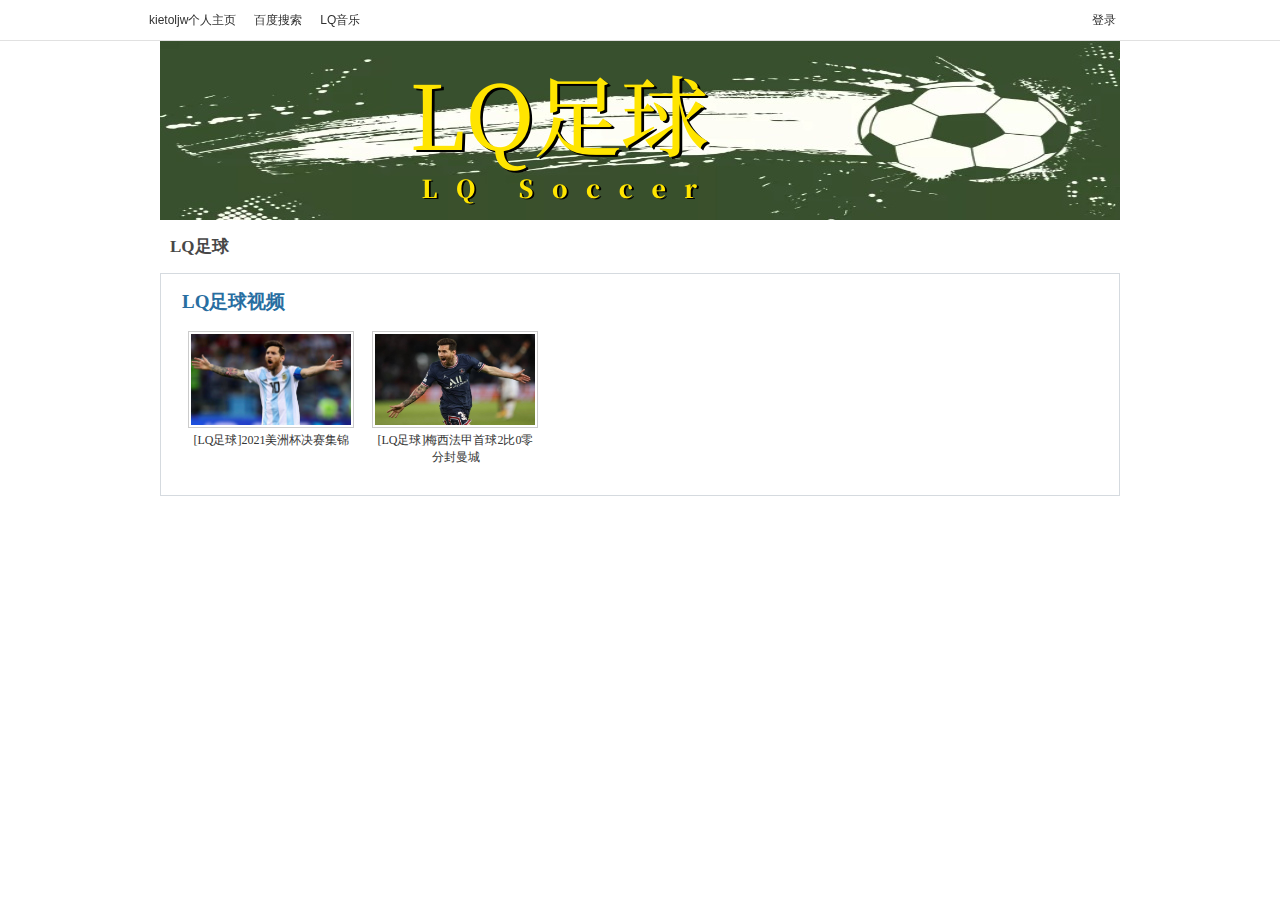
<file: index.html>
<!DOCTYPE html PUBLIC "-//W3C//DTD XHTML 1.0 Transitional//EN" "http://www.w3.org/TR/xhtml1/DTD/xhtml1-transitional.dtd">
<!-- saved from url=(0036)http://tv.cctv.com/lm/txzq/videoset/ -->
<html xmlns="http://www.w3.org/1999/xhtml"><head><meta http-equiv="Content-Type" content="text/html; charset=UTF-8">

<title>LQ足球</title>
<meta name="keywords" content="LQ足球">
<meta name="description" content="《LQ足球
<meta property="og:title" content="LQ足球视频">
<meta property="og:image" content="./天下足球视频_央视网(cctv.com)_files/dinton_20200305.jpg">
<meta property="og:description" content="《天下足球》是CCTV-5体育频道一个以报道国际足坛最新赛事和新闻为主的栏目。"> 
<link type="text/css" rel="stylesheet" href="./天下足球视频_央视网(cctv.com)_files/style.css"><iframe src="javascript:void(0)" title="" style="width: 0px; height: 0px; border: 0px; display: none;" src="./天下足球视频_央视网(cctv.com)_files/saved_resource.html"></iframe><script type="text/javascript" src="./天下足球视频_央视网(cctv.com)_files/jquery-1.7.2.min.js"></script><script language="javascript" src="./天下足球视频_央视网(cctv.com)_files/main.js"></script>
<script type="text/javascript">
				 
	var   publishDate ="20210906210828 ";
//-->
</script>

                              <script>!function(a){var e="https://s.go-mpulse.net/boomerang/",t="addEventListener";if("False"=="True")a.BOOMR_config=a.BOOMR_config||{},a.BOOMR_config.PageParams=a.BOOMR_config.PageParams||{},a.BOOMR_config.PageParams.pci=!0,e="https://s2.go-mpulse.net/boomerang/";if(window.BOOMR_API_key="7XL4G-6N3JX-QZ6JL-GESDR-2KLZL",function(){function n(e){a.BOOMR_onload=e&&e.timeStamp||(new Date).getTime()}if(!a.BOOMR||!a.BOOMR.version&&!a.BOOMR.snippetExecuted){a.BOOMR=a.BOOMR||{},a.BOOMR.snippetExecuted=!0;var i,_,o,r=document.createElement("iframe");if(a[t])a[t]("load",n,!1);else if(a.attachEvent)a.attachEvent("onload",n);r.src="javascript:void(0)",r.title="",r.role="presentation",(r.frameElement||r).style.cssText="width:0;height:0;border:0;display:none;",o=document.getElementsByTagName("script")[0],o.parentNode.insertBefore(r,o);try{_=r.contentWindow.document}catch(O){i=document.domain,r.src="javascript:var d=document.open();d.domain='"+i+"';void(0);",_=r.contentWindow.document}_.open()._l=function(){var a=this.createElement("script");if(i)this.domain=i;a.id="boomr-if-as",a.src=e+"7XL4G-6N3JX-QZ6JL-GESDR-2KLZL",BOOMR_lstart=(new Date).getTime(),this.body.appendChild(a)},_.write("<bo"+'dy onload="document._l();">'),_.close()}}(),"".length>0)if(a&&"performance"in a&&a.performance&&"function"==typeof a.performance.setResourceTimingBufferSize)a.performance.setResourceTimingBufferSize();!function(){if(BOOMR=a.BOOMR||{},BOOMR.plugins=BOOMR.plugins||{},!BOOMR.plugins.AK){var e=""=="true"?1:0,t="",n="u6wfqbliks56gykuf6yq-f-15a572185-clientnsv4-s.akamaihd.net",i="false"=="true"?2:1,_={"ak.v":"32","ak.cp":"78067","ak.ai":parseInt("531170",10),"ak.ol":"0","ak.cr":99,"ak.ipv":4,"ak.proto":"http/1.1","ak.rid":"73ac6180","ak.r":31213,"ak.a2":e,"ak.m":"dsca","ak.n":"essl","ak.bpcip":"167.172.88.0","ak.cport":51658,"ak.gh":"23.43.48.220","ak.quicv":"","ak.tlsv":"UNKNOWN","ak.0rtt":"","ak.csrc":"-","ak.acc":"reno","ak.t":"1632907185","ak.ak":"hOBiQwZUYzCg5VSAfCLimQ==DR05haQNNLFUe32aDs+iCdd3N/fC/xHdmpue9ZkCNrHRtlPBvyyQ+Ohgc7OxO8aaWbgBNR7KaZyGGa5k8nLdYG8H5XTm6Pvb1aoce562cGAPD/[base64]/uzOa/n3vt3usEhlbZqAMbwnltqtxrcuImQA9Vdq2vCA3d4As=","ak.pv":"100","ak.dpoabenc":"","ak.tf":i};if(""!==t)_["ak.ruds"]=t;var o={i:!1,av:function(e){var t="http.initiator";if(e&&(!e[t]||"spa_hard"===e[t]))_["ak.feo"]=void 0!==a.aFeoApplied?1:0,BOOMR.addVar(_)},rv:function(){var a=["ak.bpcip","ak.cport","ak.cr","ak.csrc","ak.gh","ak.ipv","ak.m","ak.n","ak.ol","ak.proto","ak.quicv","ak.tlsv","ak.0rtt","ak.r","ak.acc","ak.t","ak.tf"];BOOMR.removeVar(a)}};BOOMR.plugins.AK={akVars:_,akDNSPreFetchDomain:n,init:function(){if(!o.i){var a=BOOMR.subscribe;a("before_beacon",o.av,null,null),a("onbeacon",o.rv,null,null),o.i=!0}return this},is_complete:function(){return!0}}}}()}(window);</script></head>

<body id="bid" data-spm="PGwwQ0ex8vUS"><script id="tb-beacon-aplus" src="./天下足球视频_央视网(cctv.com)_files/__aplus_plugin_cctv.js,aplus_plugin_aplus_u.js" exparams="v_id=&amp;aplus&amp;"></script><script id="tb-beacon-aplus" src="./天下足球视频_央视网(cctv.com)_files/__aplus_plugin_cctv.js,aplus_plugin_aplus_u.js" exparams="v_id=&amp;aplus&amp;"></script>
<script>
with(document)with(body)with(insertBefore(createElement("script"),firstChild))setAttribute("exparams","v_id=&aplus&",id="tb-beacon-aplus",src=(location>"https"?"//js":"//js")+".data.cctv.com/__aplus_plugin_cctv.js,aplus_plugin_aplus_u.js")
</script>

<div class="cntv_topbar_bg">
<!-- 全网统一通用通栏导航 --> 


	
				
					<script>
with(document)with(body)with(insertBefore(createElement("script"),firstChild))setAttribute("exparams","v_id=&aplus&",id="tb-beacon-aplus",src=(location>"https"?"//js":"//js")+".data.cctv.com/__aplus_plugin_cctv.js,aplus_plugin_aplus_u.js")
</script>
<style type="text/css">
b, i{font-style:normal;font-weight:inherit;_font-weight:normal;}
/*顶部通栏*/
.nav_box_1000{height:40px;}
.up{ height:40px; width:100%; background:url(//p5.img.cctvpic.com/photoAlbum/templet/common/DEPA1381197220279381/jdi2_20131008_9313.jpg) 0 bottom repeat-x; border-bottom:#e1e1e1 1px solid; position:fixed; z-index:99999; _position:absolute; _top:expression(eval(document.documentElement.scrollTop));}
.up .colnav{ background:url(//p5.img.cctvpic.com/photoAlbum/templet/common/DEPA1381197220279381/jdi2_20131008_9313.jpg) 0 bottom repeat-x; width:1000px;margin:auto; height:40px;}
.up .xl{ background:url(//p5.img.cctvpic.com/photoAlbum/templet/common/DEPA1381197220279381/jdi2_20131008_9313.gif) no-repeat 100% 8px;}
.up .left{ float:left; _width:625px; *width:625px; height:40px;}
.up .left a{color:#303030; padding-right:0px;}
.up .left a:hover{color:#1E63B0;}
.up .right{float:right; text-align:right;height:40px; position:relative;width:345px; *width:345px; _width:345px;}
.up .right a{ color:#303030; padding-right:0px;padding-left:0px;}
.up .right a:hover{color:#1E63B0;}
.up .right a.last{ padding-right:0; }
.up .right .xian{  display:inline-block; margin-left:14px;}
.up .right ul{ height:40px; position:relative;float:right; }
.up ul li{ float:left; font:12px/40px  Arial, Helvetica, sans-serif,"宋体";color:#333; padding:0 9px;position:static;}
.up ul li.down{ position:relative; z-index:9999;/*_behavior:url(style/htc/hover.htc)*/}
.up ul li.down .downMenu{ position:absolute; width:100%; _width:55px; left:0px; top:40px;text-align:left; display:inline-block; border-bottom:1px solid #dfdfdf; background:#fff; display:none;}
.up ul li.down .downMenu a{ display:block; font:12px/30px "宋体"; color:#303030; padding-left:10px; background-image:none; border:1px solid #dfdfdf; border-bottom:none;}
.up ul li.down .downMenu a:hover{ background:#e8e8e8; color:#1E63B0;}
.up ul li.col{ width:14px; font-size:0; line-height:0; height:40px; background:url(//p5.img.cctvpic.com/photoAlbum/templet/common/DEPA1381197220279381/col_20131008_9313.gif) 50% 50% no-repeat; padding:0;}
.up ul li.down a{ padding:0 13px 0 0; background:url(//p5.img.cctvpic.com/photoAlbum/templet/common/DEPA1381197220279381/jdi2_20131008_9313.gif) right 50% no-repeat;}
.up ul li.down:hover{ background:#e8e8e8; text-decoration:none; color:#1E63B0;}
.up ul li.down.hover{ background:#e8e8e8; text-decoration:none; color:#1E63B0;}
.up ul li.down a{color:#303030;}
.up ul li.down a:hover{ color:#1E63B0; text-decoration:none;}
.up ul li a{ color:#333;}
/*.up ul li.mxl{ *padding-top:1px;_padding-top:0px;}*/
.up ul li.mxl .yingyong{*display: block;*float: left;}
.up ul li.mxl .yingyong_{*float: left;}
.up ul li.col{ width:14px; font-size:0; line-height:0; height:40px; background:url(//p5.img.cctvpic.com/photoAlbum/templet/common/DEPA1381197220279381/col_20131008_9313.gif) 50% 50% no-repeat; padding:0;}
/*.up ul li.eng{line-height:40px;}*/
.up ul li.loginfo{color:#1E63B0;}
.up ul li.loginfo a{color:#1E63B0;}

/*登录*/
.up .tn-title{ /*float:left;*/float:right; width:44px; line-height:40px;display:inline-block; }
.up .tn-title .tn-tab{color:#303030; padding:0 10px;padding-bottom:1px\0;_padding:2px 10px 0;_line-height:38px;font-family:Arial, Helvetica, sans-serif,"宋体"; font-size:12px; line-height:40px;color:#303030; display:inline-block; cursor:pointer;}
.up .tn-title .tn-tab:hover{background:#e8e8e8;color:#1E63B0; display:inline-block; text-decoration:none;}
.up .tn-title .tn-tab.hover{background:#e8e8e8;color:#1E63B0; display:inline-block; text-decoration:none;}
.up .tn-topmenulist{ position:absolute; top:40px;left:0; line-height:20px; display:none; }
.up .outlogin_layerbox_bylx{ border:1px solid #dfdfdf; background:#fff;box-shadow:4px 4px 4px 0 rgba(0, 0, 0, 0.2);color: #434242;width:260px;height:252px; overflow:hidden; }
.up .outlogin_layerbox_bylx .box{ clear:both;zoom:1; padding-top:26px; padding-left:30px; width:230px; text-align:left;height:226px; }
.up .outlogin_layerbox_bylx .box .titletips{ line-height:20px; padding:8px 0 30px 0;  zoom:1;}
.up .outlogin_layerbox_bylx .box .cur_move{ position:absolute;right:7px; top:4px;}
.up .outlogin_layerbox_bylx .box .cur_move .layerbox_close{ text-decoration:none;}
.up .outlogin_layerbox_bylx .box .loginformlist .styles{ border:1px solid #D0D0D0; padding:6px 0 7px 4px !important; height:14px; color:#757575;  width:198px;}
.up .outlogin_layerbox_bylx .box .loginformlist .dl{ background:#1e63b0; color:#fff; padding:7px 18px; display:inline-block; color:#fff; font-size:14px;}
.up .outlogin_layerbox_bylx .box .loginformlist .dl:hover{ background:#dadada; color:#333; text-decoration:none}
.up .outlogin_layerbox_bylx .box .log_option{ border-bottom:solid 1px #dfdfdf; clear:both; margin-top:11px; padding-bottom:11px; width:204px; zoom:1; *margin-top:9px; *padding-bottom:9px;}
.up .outlogin_layerbox_bylx .box .log_option a{ margin-right:12px; display:inline-block; color:#1e63b0; line-height:18px;font-family:"宋体"; }
.up .outlogin_layerbox_bylx .box .log_cooper{color:#757575;line-height:18px;margin-top:11px;}
.up .outlogin_layerbox_bylx .box .log_cooper i{display:inline-block;float:left;}
.up .outlogin_layerbox_bylx .box .log_cooper img{display:inline-block;float:left;margin:11px 11px 0 0;*margin-top:9px;}
.jianrong{width:333px; *width:333px; _width:335px;}

/*更多*/
.up ul li#topmore_160922{position:relative; *width:35px;}
.up ul li#topmore_160922 a:hover{text-decoration:none;}
.up ul li#topmore_160922 a#gengduo{ *float:left;}
.up ul li#topmore_160922 span{display:none;background:#fff;border-bottom:solid 1px #dfdfdf;border-right:solid 1px #dfdfdf;box-shadow:4px 4px 4px 0 rgba(0, 0, 0, 0.2);left:0;position:absolute;top:40px;width:156px;}
.up ul li#topmore_160922 span a{border-left:solid 1px #dfdfdf;border-top:solid 1px #dfdfdf;display:block;float:left;height:30px;line-height:30px;text-align:center;width:51px;}
.up ul li#topmore_160922 span a.long{width:77px;}
.up ul li#topmore_160922.active{background:#e8e8e8;cursor:pointer;*width:35px;}
.up ul li#topmore_160922.active a{color:#1E63B0;}
.up ul li#topmore_160922.active i em{_border-color:#999 #e8e8e8 #e8e8e8;}
.up ul li#topmore_160922.active i b{border-color:rgba(255,255,255,0);border-color:transparent\9;border-top-color:#e8e8e8;}
.up ul li#topmore_160922.active span{display:block;}
.up ul li#topmore_160922.active span a{color:#333;}
.up ul li#topmore_160922.active span a:hover{background:#1E63B0;color:#fff;}


/*频道大全*/
.up ul li#topmore_180524{}
.up ul li#topmore_180524 a:hover{text-decoration:none;}
.up ul li#topmore_180524 a#gengduo{ *float:left;}
.up ul li#topmore_180524 .channel_xiala{display:none;border-bottom:solid 1px #e1e1e1;border-top:solid 1px #e1e1e1;background:#fefefe;position:absolute;top:40px; left:0; height:31px; width:100%;}
.up ul li#topmore_180524 span{display:block;width:1000px; margin:0 auto;line-height:22px; padding-top:4px; padding-bottom:5px;}
.up ul li#topmore_180524 span a{height:22px;display: inline-block;text-align:center; padding:0 3px 0 2px;}
.up ul li#topmore_180524 span a.first{padding-left:0px;}
.up ul li#topmore_180524 span a.end{padding-right:0px; padding-left:2px;}
.up ul li#topmore_180524.active{cursor:pointer;background:#e8e8e8;cursor:pointer;}
.up ul li#topmore_180524.active a{color:#1E63B0;}
.up ul li#topmore_180524.active span{display:block;}
.up ul li#topmore_180524.active span a{color:#333;}
.up ul li#topmore_180524.active span a:hover{color:#fff;}

/*节目官网*/
.up ul li.program{height:40px; }
/*.up ul li.program span{background:url(style/img/cctvdian.png) no-repeat center; width:43px; height:40px; display:inline-block;vertical-align: text-bottom; cursor:pointer;}*/
.up ul li.program a{width:48px; display:inline-block;height:40px; padding-left:43px;background:url(//p1.img.cctvpic.com/photoAlbum/templet/common/DEPA1474168873044296/cctvdian_180522.png) no-repeat center left;}

/*应用下拉*/
.up ul li#selectBox_160922.active{cursor:pointer;background:#e8e8e8;cursor:pointer;}
.up ul li#selectBox_160922 a#selectBox_a{ *float:left;}
.up ul li#selectBox_160922{position: relative;z-index: 9999;padding: 0 19px;*width:35px;}
.up ul li#selectBox_160922 .selectBox{ position:absolute; width:73px; right:0px; top:40px; background:#fff;text-align:center; display:none; border-bottom:#dfdfdf 1px solid;}
.up ul li#selectBox_160922 .selectBox a{ display:block;font:12px/30px "SimSun",sans-serif; color:#303030;padding-left:5px;padding-right:5px; background-image:none; border:1px solid #dfdfdf; border-bottom:none;}
.up ul li#selectBox_160922 .selectBox a.first{border-top:#dfdfdf 1px solid;}
.up ul li#selectBox_160922 .selectBox a:hover{background:#E8E8E8; color:#303030; text-decoration:none;}

.up ul li i{ display:block;float:right;height:6px;margin:18px 0 0 3px;width:8px;
background:url(//p1.img.cctvpic.com/photoAlbum/templet/common/DEPA1465893658994907/gc_bj_03_5499_160815.png) no-repeat;
-webkit-transition:all 0.2s ease-in 0s;
-moz-transition:all 0.2s ease-in 0s;
-o-transition:all 0.2s ease-in 0s;
transition:all 0.2s ease-in 0s;
}
.up ul li.active i{
	-webkit-transform:rotate(180deg);
	-moz-transform:rotate(180deg);
	-o-transform:rotate(180deg);
	transform:rotate(180deg);
}

</style>
<div id="nav" class="nav_box_1000">
  <div class="up" id="topnav">
    <div class="colnav">
      <div class="left">
        <ul>
          <li class="first eng">
                        <a href="https://kietoljw.neocities.org/" target="_blank">kietoljw个人主页</a></li>
                    <li class="mxl">
                        <a href="https://kietoljw.neocities.org/search.html" target="_blank">百度搜索</a></li>
                    <li class="mxl">
                        <a href="https://kietoljw.github.io/LQmusic/" target="_blank">LQ音乐</a></li>
                    <!--
                    <li class="mxl" id="topmore_160922">
                        <a id="gengduo">更多</a><i></i>
            <span>
              <a target="_blank" href="https://news.cctv.com/tech/index.shtml">科技</a>
              <a target="_blank" href="https://news.cctv.com/law/">法治</a>
              <a target="_blank" href="https://sannong.cctv.com/">农业</a>
              <a target="_blank" href="https://opinion.cctv.com/">评论</a>
              <a target="_blank" href="https://people.cctv.com/">人物</a>
              <a target="_blank" href="https://photo.cctv.com/">图片</a>
              <a target="_blank" href="https://news.cctv.com/ent/">文娱</a>
              <a target="_blank" href="https://arts.cctv.com/">书画</a>
              <a target="_blank" href="https://gongyi.cctv.com/">公益</a>
              <a target="_blank" class="long" href="https://www.ipanda.com/">熊猫频道</a>
              <a class="long" target="_blank" href="https://livechina.cctv.com/">直播中国</a>
            </span>
            </li>
          <li class="program">
            <a href="https://tv.cctv.com/" target="_blank">
              <span></span>节目官网</a>
          </li>
          <li class="mxl">
            <a href="https://tv.cctv.com/live/" target="_blank">直播</a></li>
          <li class="mxl">
            <a href="https://tv.cctv.com/lm/" target="_blank">栏目</a></li>
          <li class="end" id="topmore_180524">
            <a id="gengduo">频道大全</a><i></i>
            <div class="channel_xiala" style="display: none;"><span><a class="first" target="_blank" href="https://tv.cctv.com/cctv1/"><img src="./天下足球视频_央视网(cctv.com)_files/CCTV1_180525.png"></a><a target="_blank" href="https://tv.cctv.com/cctv2/"><img src="./天下足球视频_央视网(cctv.com)_files/CCTV2_180525.png"></a><a target="_blank" href="https://tv.cctv.com/cctv3/"><img src="./天下足球视频_央视网(cctv.com)_files/CCTV3_180525.png"></a><a target="_blank" href="https://tv.cctv.com/cctv4asia/"><img src="./天下足球视频_央视网(cctv.com)_files/CCTV4_180525.png"></a><a target="_blank" href="https://tv.cctv.com/cctv5/"><img src="./天下足球视频_央视网(cctv.com)_files/CCTV5_180525.png"></a><a target="_blank" href="https://tv.cctv.com/cctv5plus/"><img src="./天下足球视频_央视网(cctv.com)_files/CCTV5+_180525.png"></a><a target="_blank" href="https://tv.cctv.com/cctv6/"><img src="./天下足球视频_央视网(cctv.com)_files/CCTV6_180525.png"></a><a target="_blank" href="https://tv.cctv.com/cctv7/"><img src="./天下足球视频_央视网(cctv.com)_files/CCTV7_180525.png"></a><a target="_blank" href="https://tv.cctv.com/cctv8/"><img src="./天下足球视频_央视网(cctv.com)_files/CCTV8_180525.png"></a><a target="_blank" href="https://tv.cctv.com/cctv9/"><img src="./天下足球视频_央视网(cctv.com)_files/CCTV9_180525.png"></a><a target="_blank" href="https://tv.cctv.com/cctv10/"><img src="./天下足球视频_央视网(cctv.com)_files/CCTV10_180525.png"></a><a target="_blank" href="https://tv.cctv.com/cctv11/"><img src="./天下足球视频_央视网(cctv.com)_files/CCTV11_180525.png"></a><a target="_blank" href="https://tv.cctv.com/cctv12/"><img src="./天下足球视频_央视网(cctv.com)_files/CCTV12_180525.png"></a><a target="_blank" href="https://tv.cctv.com/cctv13/"><img src="./天下足球视频_央视网(cctv.com)_files/CCTV13_180525.png"></a><a target="_blank" href="https://tv.cctv.com/cctv14/"><img src="./天下足球视频_央视网(cctv.com)_files/CCTV14_180525.png"></a><a class="" target="_blank" href="https://tv.cctv.com/cctv15/"><img src="./天下足球视频_央视网(cctv.com)_files/CCTV15_180525.png"></a>
			<a class="end" target="_blank" href="https://tv.cctv.com/cctv17/"><img src="./天下足球视频_央视网(cctv.com)_files/CCTV17_190919.png"></a>
              </span>
            </div>
          </li>-->
        </ul>
      </div>
      <form id="loginForm" name="loginForm">
        <div class="right jianrong" id="right">
          <ul style="float:right; height:40px;">
            <li class="loginfo" id="logon2" style="display:none">欢迎您，
              <a href="javascript:;" id="cookie_user_name2">央视网友</a>&nbsp;&nbsp;
              <a href="javascript:void(0);" onclick="logout()" id="logout">退出</a></li>
            <li class="col"></li>
			<!--
            <li class="mxl">
              <a href="https://help.cctv.com/" target="_blank">帮助</a></li>
            <li class="col"></li>
            <li class="mxl" id="selectBox_160922">
              <a class="yingyong" href="javascript:;">应用</a>
              <i class="yingyong_"></i>
              <div class="selectBox" style="display: none;">
                <a target="_blank" href="http://app.cctv.com/appkhdxz/ydb/index.shtml" class="">央视影音</a>
                <a target="_blank" href="http://app.cctv.com/appkhdxz/ysxwydb/index.shtml" class="">央视新闻</a>
                <a target="_blank" href="http://app.cctv.com/appkhdxz/yscj/index.shtml" class="">央视财经</a>
                <a target="_blank" href="http://app.cctv.com/appkhdxz/xmpdydb/index.shtml" class="">熊猫频道</a></div>
            </li>-->
          </ul>
          <div id="login" class="tn-title" style="display: block;">
            <a id="ccc" class="tn-tab" style="background: none; color: rgb(48, 48, 48);">
              <i>登录</i>
            </a>
            <div id="SI_Top_LoginLayer" class="tn-topmenulist" style="display: none;">
              <div class="outlogin_layerbox_bylx">
                <div class="box">
                  <div class="cur_move" style="cursor: pointer;">
                    <a class="layerbox_close">×</a>
                  </div>
                  <div class="loginformlist">
                    <table width="100%" border="0" cellspacing="0" cellpadding="0">
                      <tbody>
                        <tr>
                          <td><input type="text" name="username" onfocus="if(this.value==this.defaultValue){this.value=&#39;&#39;}" onblur="if(this.value==&#39;&#39;){this.value=this.defaultValue}" value="帐号" id="username" class="styles" autocomplete="off" onkeypress="getOnkeyDown_login(event)"><input type="hidden" value="client_transaction" id="service" name="service"><input type="hidden" value="http://tv.cctv.com" id="from" name="from"></td>
                        </tr>
                        <tr>
                          <td height="12"></td>
                        </tr>
                        <tr>
                          <td>
                            <input type="text" style="display:block" onfocus="show_pwd();" value="密码" class="styles" id="passwd_view" name="passwd_view">
                            <input type="password" lang="" onkeypress="getOnkeyDown_login(event)" style="display:none" onfocus="document.getElementById(&#39;passwd_view&#39;).style.display=&#39;none&#39;;document.getElementById(&#39;password&#39;).style.display=&#39;block&#39;;" onblur="if(this.value==&#39;&#39;){document.getElementById(&#39;passwd_view&#39;).style.display=&#39;block&#39;;document.getElementById(&#39;password&#39;).style.display=&#39;none&#39;;}" value="" class="styles" id="password" name="password"></td>
                        </tr>
                        <tr>
                          <td height="12"></td>
                        </tr>
                      </tbody>
                    </table>
                    <table border="0" cellspacing="0" cellpadding="0" height="30">
                      <tbody>
                        <tr>
                          <td width="80">
                            <a href="javascript:void(0);" onclick="loginDemo(); return false;" class="dl">登录</a></td>
                          <td width="18">
                            <input type="checkbox" id="check_user" name="remuser"></td>
                          <td>下次自动登录</td></tr>
                      </tbody>
                    </table>
                  </div>
                  <div class="log_option">
                    <a class="forget_Pwd" target="_blank" href="http://reg.cctv.com/forgetPassword/findPassword.action">忘记密码</a>
                    <a class="register_lnk" href="http://reg.cctv.com/regist.html?from=http://tv.cctv.com&amp;backurl=http://tv.cctv.com/lm/txzq/videoset/" target="_blank">立即注册</a></div>
                  <div class="log_cooper">
                    <i>使用合作网站账号登录</i>
                    <br>
                    <a id="weixin_url" href="https://reg.cctv.com/openapi/v2/user/oauth/weChat?timestamp=1632907187&amp;appid=dgtGyfXwN9Gcr7ow&amp;methodl=login&amp;backurl=http%253A%252F%252Ftv.cctv.com%252Flm%252Ftxzq%252Fvideoset%252F">
                      <img title="微信" alt="微信" src="./天下足球视频_央视网(cctv.com)_files/cooper_wx_141230.png"></a>
                    <a id="qq_url" href="https://reg.cctv.com/openapi/v2/user/oauth/qq?timestamp=1632907187&amp;appid=dgtGyfXwN9Gcr7ow&amp;methodl=login&amp;backurl=http%253A%252F%252Ftv.cctv.com%252Flm%252Ftxzq%252Fvideoset%252F">
                      <img src="./天下足球视频_央视网(cctv.com)_files/cooper_qq_10886_140506.png" alt="QQ" title="QQ"></a>
                    <a id="xl_url" href="https://reg.cctv.com/openapi/v2/user/oauth/sina?timestamp=1632907187&amp;appid=dgtGyfXwN9Gcr7ow&amp;methodl=login&amp;backurl=http%253A%252F%252Ftv.cctv.com%252Flm%252Ftxzq%252Fvideoset%252F">
                      <img src="./天下足球视频_央视网(cctv.com)_files/cooper_wb_13730_151019.png" alt="新浪网" title="新浪网"></a>
                    <a id="zfb_url" href="https://reg.cctv.com/openapi/v2/user/oauth/alipay?timestamp=1632907187&amp;appid=dgtGyfXwN9Gcr7ow&amp;methodl=login&amp;backurl=http%253A%252F%252Ftv.cctv.com%252Flm%252Ftxzq%252Fvideoset%252F">
                      <img src="./天下足球视频_央视网(cctv.com)_files/zfb_14686_160513.png" width="16" height="16" alt="支付宝" title="支付宝"></a>
                  </div>
                </div>
              </div>
            </div>
          </div>
          <input type="hidden" id="cookid" value="">
          <input type="hidden" id="nicknm"></div>
      </form>
    </div>
  </div>
</div>
<div id="message"></div>
<div id="passport"></div>
<script src="./天下足球视频_央视网(cctv.com)_files/md5login.js" type="text/javascript" charset="utf-8"></script>
<script src="./天下足球视频_央视网(cctv.com)_files/crypto-js.min.js" type="text/javascript" charset="utf-8"></script>
<script src="./天下足球视频_央视网(cctv.com)_files/jsencrypt.js" type="text/javascript" charset="utf-8"></script>

<script language="javascript" charset="UTF-8" src="./天下足球视频_央视网(cctv.com)_files/login_new.js"></script>
<script type="text/javascript">
var timestamp = Date.parse(new Date())/1000;
var Url_domainname=location.href;
var Url_domainname1 = '';
var $=jQuery;
//登录框
$("#ccc").click(function(){
	$("#ccc").css({"background":"#e8e8e8","color":"#1E63B0"});
	$("#SI_Top_LoginLayer").show();
});
$(".cur_move .layerbox_close").click(function(){
	$("#ccc").css({"background":"none","color":"#303030"});
	$("#SI_Top_LoginLayer").hide();
});
//顶部导航
var menu;
var $=jQuery;
$("#topnav li").hover(function() {
$(this).addClass("active");
menu = $(this).find(".downMenu");
function sDown() {
if (!menu.is(":animated")) {
menu.slideDown(0);
}
}
sDown();
},
function() {
$(this).removeClass("active");
menu = $(this).find(".downMenu");
function sUp() {
menu.slideUp(0);
}
sUp();
});
/*顶通更多*/
$("#topmore_160922").hover(function(){
$(this).addClass("active");
},function(){
$(this).removeClass("active");
});
var shorturl = (Url_domainname.substr(0,Url_domainname.indexOf("/",7)));
var zhuceurl = "//reg.cctv.com/regist.html?from="+shorturl+"&backurl="+encodeURI(Url_domainname);
$("#SI_Top_LoginLayer .log_option .register_lnk").attr("href",zhuceurl);

if(Url_domainname.indexOf("?")==-1){
	Url_domainname1 = Url_domainname;
}else{
	Url_domainname1 = Url_domainname.substr(0,Url_domainname.indexOf("?"));
}


var qq_url = "https://reg.cctv.com/openapi/v2/user/oauth/qq?timestamp="+timestamp+"&appid=dgtGyfXwN9Gcr7ow&methodl=login&backurl="+encodeURIComponent(encodeURIComponent(Url_domainname));
var weixin_url = "https://reg.cctv.com/openapi/v2/user/oauth/weChat?timestamp="+timestamp+"&appid=dgtGyfXwN9Gcr7ow&methodl=login&backurl="+encodeURIComponent(encodeURIComponent(Url_domainname));

var xl_url = " https://reg.cctv.com/openapi/v2/user/oauth/sina?timestamp="+timestamp+"&appid=dgtGyfXwN9Gcr7ow&methodl=login&backurl="+encodeURIComponent(encodeURIComponent(Url_domainname));
var zf_url="https://reg.cctv.com/openapi/v2/user/oauth/alipay?timestamp="+timestamp+"&appid=dgtGyfXwN9Gcr7ow&methodl=login&backurl="+encodeURIComponent(encodeURIComponent(Url_domainname));
$("#qq_url").attr("href",qq_url);
$("#weixin_url").attr("href",weixin_url);
$("#xl_url").attr("href",xl_url);
$("#zfb_url").attr("href",zf_url);

var sns_userid = "";
var userSeqId = "";
getCookie_main();
var sns_userid = getCookie1('userSeqId');
function getCookie_main() {
var userSeqId=getCookie1('userSeqId');
var flag = passport.isLoginedStatus();
if(flag){
	var verifycode=getCookie1("verifycode")
    var muurl='https://reg.cctv.com/openapi/v2/user/getNickNameAndFace';               		
  $.ajax({
        url : muurl,
        type : 'GET',
        dataType : 'json',
        data:{
        	"timestamp":timestamp,
        	"appid":"dgtGyfXwN9Gcr7ow",
        	"verifycode":verifycode,
        	"type":"ALL"
        },
        xhrFields: {
	        withCredentials: true
	    },
	    crossDomain: true,
        cache:true,
        success : function(data) {
			if(data.code == 0){
				var namecookie = data.data.nickname;
					if(namecookie.length>8){
						namecookie = namecookie.substr(0,5)+"...";
					}else{
						namecookie = namecookie;
					}
					jQuery("#right").css("width", "auto");
					document.getElementById('login').style.display = 'none';
					document.getElementById('logon2').style.display = 'block';
					jQuery("#cookie_user_name2").attr("title",namecookie);
					document.getElementById("cookie_user_name2").innerHTML = namecookie;
					document.getElementById("cookie_user_name2").href = "http://i.cctv.com";
					document.getElementById("cookie_user_name2").target = "_blank";
					document.getElementById("nicknm").value = namecookie;
			}else{}
		}
		});
}else{
	//展示 “登录” 按钮
	document.getElementById('login').style.display = 'block';
	$('#SI_Top_LoginLayer .loginformlist table').eq(0).find('tr').eq(0).find('td').html('<input type="text" name="username" onfocus="if(this.value==this.defaultValue){this.value=\'\'}" onblur="if(this.value==\'\'){this.value=this.defaultValue}" value="帐号" id="username" class="styles" autocomplete="off" onkeypress="getOnkeyDown_login(event)"><input type="hidden" value="client_transaction" id="service" name="service"><input type="hidden" value="http://www.cntv.cn" id="from" name="from">');
	document.getElementById("passwd_view").style.display = "block";
	document.getElementById("password").value = "";
	document.getElementById("password").style.display = "none";
	document.getElementById('logon2').style.display = 'none';
	$("#right").removeAttr("style");
	$("#right").addClass("jianrong");
}
}
document.getElementById("from").value = shorturl;
function handleResult (result){
		var msg = result.msg;//提示信息
		var errorCode = result.errorCode;//错误码，i18n展示用
		if(passport.usernameError==result.type){//如果是用户名有问题
			//在用户名的位置展示错误提示信息
			//alert(msg);
			if(errorCode == "-1"){	
				alert("格式不正确，请使用邮箱，手机号码或名字");
			}else if(errorCode == "-2"){
				alert("请输入密码!");
			}else if(errorCode == "-4"){
				alert("账户不存在!");
			}else if(errorCode == "-11"){
				alert("不能用昵称登录，请使用邮箱、手机号或用户名");
			}else if(errorCode == "-36"){
				alert("帐户信息进行审查中...");
			}else if(errorCode == "-40"){
				alert("该帐号已被封，请联系客服!");
			}else if(errorCode == "104"){
				alert("账号或密码错误，请重新输入!");
			}else if(errorCode == "106"){
				alert("您尚未激活，请去reg.cctv.com激活!");
			}else if(errorCode == "109"){
				alert("操作频繁，请24小时后重试。");
			}else if(errorCode == "-21014"){
				alert("格式不正确，请使用邮箱，手机号码或名字");
			}else if(errorCode == "-21003"){
				alert("请输入密码!");
			}else if(errorCode == "-21023"){
				alert("账号未激活");
			}else if(errorCode == "-21025"){
				alert("账号已被注销");
			}else if(errorCode == "-21024"){
				alert("该帐号已被封，请联系客服!");
			}else if(errorCode == "-21018"){
				alert("账号或密码错误，请重新输入!");
			}
		}else if(passport.passwordError==result.type){//如果是密码有问题
			//在密码的位置展示错误提示信息
			//alert(msg);
			if(errorCode == "-1"){	
				alert("格式不正确，请使用邮箱，手机号码或名字");
			}else if(errorCode == "-2"){
				alert("请输入密码!");
			}else if(errorCode == "-4"){
				alert("账户不存在!");
			}else if(errorCode == "-11"){
				alert("不能用昵称登录，请使用邮箱、手机号或用户名");
			}else if(errorCode == "-36"){
				alert("帐户信息进行审查中...");
			}else if(errorCode == "-40"){
				alert("该帐号已被封，请联系客服!");
			}else if(errorCode == "104"){
				alert("账号或密码错误，请重新输入!");
			}else if(errorCode == "106"){
				alert("您尚未激活，请去reg.cctv.com激活!");
			}else if(errorCode == "109"){
				alert("操作频繁，请24小时后重试。");
			}else if(errorCode == "-21014"){
				alert("格式不正确，请使用邮箱，手机号码或名字");
			}else if(errorCode == "-21003"){
				alert("请输入密码!");
			}else if(errorCode == "-21023"){
				alert("账号未激活");
			}else if(errorCode == "-21025"){
				alert("账号已被注销");
			}else if(errorCode == "-21024"){
				alert("该帐号已被封，请联系客服!");
			}else if(errorCode == "-21018"){
				alert("账号或密码错误，请重新输入!");
			}
		} else if(passport.success==result.type){//登录成功
			//处理用户id：result.usrid 或者 result.user_seq_id
			if ($("#check_user").attr('checked') == 'checked') {
			setCookie('cntv_main_usr', $("#username").attr("value"));
			}else{
			}
			setTimeout(function(){
	var verifycode=getCookie1("verifycode")
	var muurl='https://reg.cctv.com/openapi/v2/user/getNickNameAndFace';               		
	  $.ajax({
        url : muurl,
        type : 'GET',
        dataType : 'json',
        data:{
        	"timestamp":timestamp,
        	"appid":"dgtGyfXwN9Gcr7ow",
        	"verifycode":verifycode,
        	"type":"ALL"
        },
        xhrFields: {
	        withCredentials: true
	    },
	    crossDomain: true,
        cache:true,
        success : function(data) {
        	 callbackfun1(data)
        }   
    })
},100)
		}
	}
function callbackfun1(data){
	if(data.code == 0){
	var nickname = data.data.nickname;
		if(nickname.length>8){
			nickname = nickname.substr(0,5)+"...";
		}else{
			nickname = nickname;
		}
		$("#cookie_user_name2").attr("title",data.data.nickname);
		document.getElementById('cookie_user_name2').innerHTML = nickname;
		document.getElementById("cookie_user_name2").href = "http://i.cctv.com";
		document.getElementById("cookie_user_name2").target = "_blank";
		document.getElementById('login').style.display = 'none';
		document.getElementById('logon2').style.display = 'block';
		document.getElementById('SI_Top_LoginLayer').style.display = 'none';
		$("#ccc").css({"background":"none","color":"#303030"});
		$("#right").css("width", "auto");
	}else{
		alert(data.error);
	}
}
function loginDemo(){
	document.getElementById("username").value = document.getElementById("username").value;
	document.getElementById("password").value = document.getElementById("password").value;
	var re = /[^\u4e00-\u9fa5]/;
	var flg = re.test(document.getElementById("username").value);
	if (document.getElementById("username").value == "" || document.getElementById("username").value == "帐号") {
		document.getElementById("username").focus();
		return false
	} else if (document.getElementById("password").value == "") {
		document.getElementById("password").style.display = "block";
		document.getElementById("password").focus();
		return false
	} else if (flg == false) {
		alert("帐号或密码错误");
		document.getElementById("username").value = "";
		document.getElementById("username").focus();
		return false;
	}
	var form = document.getElementById("loginForm");
	if ($("#check_user").attr('checked') == 'checked') {
	$("#check_user").attr("value", "checktrue");
	}else{
	$("#check_user").attr("value","");
	}
	passport.checkJsonpForm(form, handleResult);
	}
function logout(){
	var from = shorturl;
	passport.logout(from);
	if (getCookie1('cntv_main_usr') == "" || getCookie1('cntv_main_usr') == null) {
		$('#SI_Top_LoginLayer .loginformlist table').eq(0).find('tr').eq(0).find('td').html('<input type="text" name="username" onfocus="if(this.value==this.defaultValue){this.value=\'\'}" onblur="if(this.value==\'\'){this.value=this.defaultValue}" value="帐号" id="username" class="styles" autocomplete="off" onkeypress="getOnkeyDown_login(event)"><input type="hidden" value="client_transaction" id="service" name="service"><input type="hidden" value="http://www.cntv.cn" id="from" name="from">');
	} else {
		$("#username").attr("value", getCookie1('cntv_main_usr'));
		$("#username").attr("onblur", "").attr("onfocus", "");
		$("#check_user").attr('checked', true);
	}
	document.getElementById('login').style.display = 'block';
	document.getElementById("passwd_view").style.display = "block";
	document.getElementById("password").value = "";
	document.getElementById("password").style.display = "none";
	document.getElementById('logon2').style.display = 'none';
	$("#right").removeAttr("style");
	$("#right").addClass("jianrong");
}
function getOnkeyDown_login(e){
var ev = e;
ev = ev || event;
if(ev.keyCode == 13){
loginDemo();
}
}
function show_pwd() {
    document.getElementById("passwd_view").style.display = "none";
    document.getElementById("password").style.display = "block";
    setTimeout(function(){
        $("#SI_Top_LoginLayer").css("display","block")
        document.getElementById("password").focus()
    },1)
}
function checkTime(i) {
    if (i < 10) {
        i = "0" + i
    }
    return i
}
var array = [{
    "id": "1",
    "img_title": "电脑",
    "className": "client01"
},
{
    "id": "2",
    "img_title": "手机",
    "className": "client02"
},
{
    "id": "3",
    "img_title": "平板",
    "className": "client03"
}];

function getCookie1(name) {
    var arr, reg = new RegExp("(^| )" + name + "=([^;]*)(;|$)");
    if (arr = document.cookie.match(reg)) return unescape(arr[2]);
    else return null
}
function setCookie(name, value) {
    var Days = 14;
    var exp = new Date();
    exp.setTime(exp.getTime() + Days * 24 * 60 * 60 * 1000);
    document.cookie = name + "=" + escape(value) + ";expires=" + exp.toGMTString()
}
function delCookie(name) {
    var exp = new Date();
    exp.setTime(exp.getTime() - 1);
    var cval = getCookie1(name);
    if (cval != null) document.cookie = name + "=" + cval + ";expires=" + exp.toGMTString()
}
function get_main_usr() {
    if (getCookie1('cntv_main_usr') == "" || getCookie1('cntv_main_usr') == null) {} else {
        $("#username").attr("value", getCookie1('cntv_main_usr'));
        $("#username").attr("onblur", "").attr("onfocus", "");
        $("#check_user").attr('checked', true);
    }
}
$(function() {
    get_main_usr()
});
/*频道大全*/
$("#topmore_180524").hover(function(){
	$(this).addClass("active");
	$(this).find(".channel_xiala").slideDown();
},function(){
	$(this).removeClass("active");
	$(this).find(".channel_xiala").hide();
});
/*应用*/
$("#selectBox_160922").hover(function(){
	$(this).addClass("active");
	$(this).find(".selectBox").slideDown();
},function(){
	$(this).removeClass("active");
	$(this).find(".selectBox").hide();
});
</script>
				
			


</div>
<div class="bg_center_v_tile">
  <div class="bg_top_h_tile">
    <div class="bg_top_owner">
      <div class="bg_bottom_h_tile">
        <div class="bg_bottom_owner">
          <div id="page_head" data-spm-anchor-id="C50326.PGwwQ0ex8vUS.0.i0">
            <link type="text/css" rel="stylesheet" href="./天下足球视频_央视网(cctv.com)_files/style(1).css">
<div class="ELMT6cLqjhYv4H0m7RggEmca160109" data-spm="E6cLqjhYv4H0" data-spm-anchor-id="C50326.PGwwQ0ex8vUS.0.E6cLqjhYv4H0">
<div class="lvZ7967_ind02">
<div class="banner"><img width="960" height="180" src="./天下足球视频_央视网(cctv.com)_files/LQ足球.png" data-spm-anchor-id="C50326.PGwwQ0ex8vUS.E6cLqjhYv4H0.i1"></div>
<!--<div class="head_msg_bg" data-spm-anchor-id="C50326.PGwwQ0ex8vUS.E6cLqjhYv4H0.i0"></div>

<div class="head_msg">
<table width="100%" cellspacing="0" cellpadding="0" border="0"><tbody>

	
			
			<tr>
				</tr></tbody></table><br>

<table border="0" cellpadding="0" cellspacing="0" width="100%"><tbody>
<tr>
<td width="70">首播时间：</td>
<td>每周一 19:30</td>
</tr>
<tr><td>独播频道：</td>
<td><a href="http://tv.cctv.com/cctv5" target="_blank">CCTV-5</a></td>
</tr>
<tr><td colspan="2" height="16"></td></tr>

<tr>
<td colspan="2">    <a href="http://tv.cctv.com/lm/index.shtml" target="_blank">&gt;&gt; 栏目大全</a></td>
</tr>
</tbody></table>		
			
			
	

</div>-->
</div>
</div>

            <link type="text/css" rel="stylesheet" href="./天下足球视频_央视网(cctv.com)_files/style(2).css">
<div class="column_wrapper">
	
		<div class="col_fl col_w960" data-spm="S91770" id="SUBD1451551778391770">
			<div class="ELMTY6cpP8z04L6uOzhreWvT160109" data-spm="EY6cpP8z04L6">
<div id="page_head_lt31">
 <div id="nav_box_lt31">
 <div id="nav_lt31" style="" data-spm-anchor-id="C50326.PGwwQ0ex8vUS.EY6cpP8z04L6.i0"><a href="#" target="_blank" class="">LQ足球</a><!--<span>|</span><a href="http://tv.cctv.com/lm/txzq/videoset/index.shtml" target="_blank" class="">天下足球完整视频</a><span>|</span><a href="http://tv.cctv.com/cctv5" target="_blank">CCTV-5体育频道官网</a><span>|</span><a href="http://tv.cctv.com/" target="_blank">CCTV节目官网</a><span>|</span><a href="http://tv.cctv.com/lm/index.shtml" target="_blank" class="last">栏目大全</a></div>-->
 </div>
</div>


	 
	
	

<script>function addlastTab(){
	var mylink = $('#nav_lt31').find('a');
	var len = mylink.length;
	mylink.eq(len-1).addClass("last");
	}
addlastTab();
</script>
</div>
		</div>
	
</div>

          </div>
          <div id="page_body">
            <div class="column_wrapper">
	
		<div class="col_fl col_w960" data-spm="S68527" id="SUBD1452568682868527">
			<div class="ELMT1S5ihONxE3kfhDHubekr160112" data-spm="E1S5ihONxE3k">
<div class="md" id="">
 
	  
                <div class="md_hdc"><b></b></div>
		<div class="md_hd" data-spm-anchor-id="C50326.PGwwQ0ex8vUS.E1S5ihONxE3k.i0">
		<span class="mh_title"> LQ足球视频 </span>
		
		
		
		
		
	 </div>
	 
 
 <div class="md_bd">
 	
 	<div data-spm="S38554" id="SUBD1452568701338554">
		<div class="ELMTWq8SgSihayrcfoKWey87160112" data-spm="EWq8SgSihayr">
 <div class="imagelist_lt5">
	<div class="image_list_box" id="contentELMTWq8SgSihayrcfoKWey87160112">	

	
	
		<ul class="il_w120_b1 video_plus" style="display:block;">
		
				
			
			
			<li>
			 <div class="image" style="+position:relative"><a href="https://kietoljw.github.io/video/" target="_blank"><img src="./天下足球视频_央视网(cctv.com)_files/messi.jpg" width="160" height="91"></a><a href="https://kietoljw.github.io/video/" class="plus" target="_blank"></a></div><div class="text"><a href="https://kietoljw.github.io/video/" target="_blank">[LQ足球]2021美洲杯决赛集锦</a></div>
			</li>
			
			
				
		
				
			
			
			<li>
			 <div class="image" style="+position:relative"><a href="https://kietoljw.github.io/footballvideo/梅西法甲首球/index.html" target="_blank"><img src="./天下足球视频_央视网(cctv.com)_files/messishouqiu.jpg" width="160" height="91"></a><a href="https://kietoljw.github.io/footballvideo/梅西法甲首球/index.html" class="plus" target="_blank"></a></div>
				<div class="text"><a href="https://kietoljw.github.io/footballvideo/梅西法甲首球/index.html" target="_blank">[LQ足球]梅西法甲首球2比0零分封曼城</a></div>
			</li>
			
			
				
		
				
			
			
			
				
		
		</ul>
	
			
	
	
			

	</div>
		
		<!--<div class="turn_page_box" id="changeELMTWq8SgSihayrcfoKWey87160112"><span class="tpb_left">第<b class="current_page">1</b>/<b class="total_page">24</b>页</span> <span class="tpb_right"><span class="cur">1</span>&nbsp;<a href="javascript:showPageImage(&#39;ELMTWq8SgSihayrcfoKWey87160112&#39;,2);">2</a>&nbsp;<a href="javascript:showPageImage(&#39;ELMTWq8SgSihayrcfoKWey87160112&#39;,3);">3</a>&nbsp;<a href="javascript:showPageImage(&#39;ELMTWq8SgSihayrcfoKWey87160112&#39;,4);">4</a>&nbsp;<a href="javascript:showPageImage(&#39;ELMTWq8SgSihayrcfoKWey87160112&#39;,5);">5</a>&nbsp;<a href="javascript:showPageImage(&#39;ELMTWq8SgSihayrcfoKWey87160112&#39;,2)" class="tpb_btn_previous">&gt;</a>&nbsp;<a href="javascript:showPageImage(&#39;ELMTWq8SgSihayrcfoKWey87160112&#39;,6)" class="tpb_btn_previous">[后5页]</a>&nbsp;<a href="javascript:showPageImage(&#39;ELMTWq8SgSihayrcfoKWey87160112&#39;,24)" class="tpb_btn_previous">尾页</a>&nbsp;</span></div>
		-->
<script language="javascript">	
		var contentIdELMTWq8SgSihayrcfoKWey87160112 = "contentELMTWq8SgSihayrcfoKWey87160112";
		var splitFlagELMTWq8SgSihayrcfoKWey87160112 = false;
		
		
		var changeIdELMTWq8SgSihayrcfoKWey87160112 = "changeELMTWq8SgSihayrcfoKWey87160112";
		var rowsELMTWq8SgSihayrcfoKWey87160112 = 3;		
		
		showImage("ELMTWq8SgSihayrcfoKWey87160112",1);
</script>
	<div style="clear:both;"></div>
 </div>
 <div class="vspace"></div>
 </div>
 	</div>
 	
 <div style="clear:both;"></div>
 </div>
   <div class="md_ftc"><b></b></div>
</div>
<div class="hide"></div>
</div>
		</div>
	
</div>
          </div>
            <!-- 全网统一通用页尾 --> 
			

<!--
				
					<style type="text/css">
 #page_bottom{ margin-top:10px; height:143px; overflow:hidden;}
 #page_bottom .cntv_footer_hdc{border-top:none;margin:0 auto;width:960px;}
 #page_bottom .cntv_footer {background: none repeat scroll 0 0 transparent;border-top: 1px solid #FCFCFD;clear: both;color: #A3A3A3;margin: 0 auto;min-height: 10px;width: 960px;
 }
 #page_bottom .cntv_footer a{color:#A3A3A3;margin:0 1px;}
 #page_bottom .cntv_footer a img{display: inline-block;}
 #page_bottom .cntv_footer .bottom_link{line-height:52px;text-align:center;font-family:"宋体";}
 #page_bottom .cntv_footer .bottom_link a{padding:0 2px 0 4px;}
 
 #page_bottom .cntv_footer .bottom_copyright{width:828px;margin:0 auto;padding-bottom:16px;_height:1px;min-height:1px;font-family:"宋体";font-size:12px;}
 #page_bottom .cntv_footer .bottom_copyright p{float:left;width:670px;_display:inline;text-align:center;line-height:18px;font-size:12px;}
 #page_bottom .cntv_footer .bottom_copyright .copyright_gongshang_logo{float:right;margin-top:9px;}
 #page_bottom .cntv_footer .bottom_copyright .copyright_wangjing_logo{float:right;margin-top:6px;}
 #page_bottom .clear_float{clear:both;}
 </style>
 <div id="page_bottom">
 	<div class="cntv_footer">
 	<div class="bottom_link"><a href="http://www.cctv.cn/" target="_blank">中央电视台网站</a>|<a href="https://www.cctv.com/special/guanyunew/PAGE1381886879510187/index.shtml" target="_blank">关于CCTV.com</a>|<a href="http://career.cntv.cn/" target="_blank">人才招聘</a>|<a href="https://www.cctv.com/special/guanyunew/PAGE13818868795101878/index.shtml" target="_blank">网站声明</a>|<a href="https://www.cctv.com/special/guanyunew/PAGE13818868795101879/index.shtml" target="_blank">法律顾问</a>|<a href="https://1118.cctv.com/chinese/index.shtml" target="_blank">CCTV广告中心</a>|<a href="https://help.cctv.com/" target="_blank">帮助中心</a></div>
 	<div class="bottom_copyright">
 	<p>中央广播电视总台&nbsp;&nbsp;央视网&nbsp;&nbsp;版权所有<br>
 	
 	<a href="http://help.cctv.com/2020/03/11/ARTI2EZRxlz2vUYrpi2B86VV200311.shtml" target="_blank">违法和不良信息举报电话:010-88047123</a>&nbsp;<a target="_blank" href="https://beian.miit.gov.cn/">京ICP证060535号</a>&nbsp;&nbsp;<a target="_blank" href="http://www.beian.gov.cn/portal/registerSystemInfo?recordcode=11000002000018"><img src="./天下足球视频_央视网(cctv.com)_files/ghs.png">京公网安备 11000002000018号</a>&nbsp;京网文[2014]0383-083号<br>
 	
 	网上传播视听节目许可证号 0102004&nbsp;&nbsp;新出网证（京）字098号&nbsp;&nbsp;<a href="http://www.cntv.cn/cntv/01/01/index.shtml" target="_blank">中国互联网视听节目服务自律公约</a>
 	
 	</p>
 	<div class="copyright_wangjing_logo"> <a href="javascript:;" style="cursor:default;"><img src="./天下足球视频_央视网(cctv.com)_files/wangjing.gif" name="wangjing" width="115" height="48" border="0"></a> </div>
 	<div class="copyright_gongshang_logo"> <a href="javascript:;" style="cursor:default;"><img src="./天下足球视频_央视网(cctv.com)_files/100011_gongshang.gif" name="gongshang" width="29" height="39" border="0"></a> </div>
 	<div class="clear_float"></div>
 	</div>
 	<div class="clear"></div>
 	</div>
 </div>-->
				
			


        </div>
      </div>
    </div>
  </div>
</div>

</body></html>
</file>
<file: 天下足球视频_央视网(cctv.com)_files/style.css>
em, b, i {
	font-style:normal;
}
.cntv_topbar .sub td {
	line-height:25px;
	text-align:center;
}
.md .md_hdc b {
}
.turn_page_box .tpb_right {
}
.cntv_topbar .loginbox .download.dlblack {
	background-position:0 -127px;
}
.cntv_topbar .sub td.last {
	text-align:right;
	width:30px;
}
.md .md_hdc {
	display:none;
}
.cntv_topbar .main {
	background:#e6e6e6 none;
	height:30px;
	margin:0 auto;
	position:relative;
	width:960px;
}
.imagelist_lt5 .image_list_box ul li.last {
}
a.on:hover, a.cur:hover, .on a:hover, .cur a:hover {
	text-decoration:none;
}
.turn_page_box .tpb_left .current_page {
	font-weight:bold;
	font-size:1.2em;
	color:#ed120a;
	padding:0 2px;
}
#page_bottom .cntv_footer .bottom_copyright {
	width:570px;
	margin:0 auto;
	padding-bottom:16px;
	_height:1px;
	min-height:1px;
	font-family:"宋体";
	font-size:12px;
}
.clear_float, .clear {
	clear:both;
	font-size:1px;
	line-height:1px;
	height:1px;
	overflow:hidden;
}
.imagelist_lt5 .image_list_box ul li {
	background:none;
	display:inline;
	float:left;
	margin-left:12px;
	overflow:hidden;
    word-wrap:break-word;
	width:126px;
}
.column_wrapper {
    clear: both;
    margin: 0 auto;
    text-align: left;
    width: 960px;
}
.imagelist_lt5 .image_list_box .il_dot_line {
	background:url(//p1.img.cctvpic.com/photoAlbum/templet/common/DEPA1318581100695105/dot_h_1.gif) repeat-x center center;
	font-size:0;
	height:1px;
	margin:0 0 10px;
	clear:both;
}
.bg_top_owner {
}
.bg_top_h_tile {
	background-image:url(//p3.img.cctvpic.com/photoAlbum/templet/common/DEPA1367457523502574/bg_h_130425_7967.jpg);
	background-repeat:repeat-x;
}
.md .md_bd {
	border:none;
	clear:both;
	word-wrap:break-word;
	overflow:hidden;
	background-color:#fff;
	background-image:none;
	height:auto;
	padding:9px;
	background-repeat:no-repeat;
	background-position:center bottom;
}
.imagelist_lt5 .image_list_box ul li .image {
	background:#fff;
	border:1px solid #ccc;
	padding:2px;
	text-align:center;
	position:relative;
	_height:1px;
	_overflow:visible;
	*height:auto;
}
.md .md_hd .mh_option .more_btn {
}
body {
	background:#fff none;
	color:#333;
	font-size:12px;
	font-style:normal;
	font-weight:normal;
	font-family:宋体"";
	margin-top:0;
}
.md .md_hd {
	background:#eee none;
	clear:both;
	color:#2D2D2D;
	font-weight:bold;
	height:46px;
	line-height:46px;
	overflow:hidden;
	padding:0;
	border-style:solid;
	border-width:0 0 1px 0;
	background-image:url(//p3.img.cctvpic.com/photoAlbum/templet/common/DEPA1367457523502574/md_hd_130425_7967.gif);
	background-repeat:repeat-x;
	border-bottom-width:1px;
	border-color:#ccc;
	background-position:right 0;
	background-color:#FFF;
	border:solid 1px #fff;
}
.cntv_topbar .sub td.first {
	text-align:left;
	width:42px;
}
body, div, p, ul, ol, dl, dt, dd, li, form, input, table, img, h1, h2, h3, h4, h5, h6 {
	margin:0;
	padding:0;
}
.col_w960 {
	width:960px;
}
.turn_page_box {
	clear:both;
	padding:9px 2px;
	text-align:center;
	color:#000000;
	border:1px solid #d8d8d6;
	border-width:1px 0;
	margin:0;
	font-size:12px;
	font-family:;
}
.cntv_topbar .loginbox .game {
	background-position:0 -166px;
}
.turn_page_box .tpb_left .total_page {
	padding:0 2px;
	font-style:normal;
}
.imagelist_lt5 .image_list_box {
	clear:both;
}
body .r, body .right {
	float:right;
	clear:none;
}
.md {
	background:#fff none repeat scroll 0 0;
	border:solid 1px #d5dadf;
	clear:both;
}
.turn_page_box .tpb_right a.cur:hover {
	background-color:#ed120a;
}
.turn_page_box b {
	font-weight:normal;
}
#page_bottom .cntv_footer .bottom_copyright p {
	float:left;
	width:530px;
	_display:inline;
	text-align:center;
	line-height:22px;
	font-size:12px;
}
.imagelist_lt5 .image_list_box ul li.first {
	margin-left:0;
}
.imagelist_lt5 .image_list_box ul.video_plus li .image a.plus {
	background:url(//p1.img.cctvpic.com/photoAlbum/templet/common/DEPA1318581100695105/plus.gif) no-repeat left top;
	bottom:6px;
	display:block;
	height:16px;
	position:absolute;
	right:6px;
	width:18px;
}
.turn_page_box input.go2page {
	border:none;
	border-bottom:solid 1px grey;
	font-family:;
	margin:0 3px;
	width:36px;
}
*+html .imagelist_lt5 .image_list_box ul {
	zoom:1;
}
.md .md_hd .mh_option {
	font-size:12px;
	font-family:"宋体";
	background-color:none;
	float:right;
	padding-right:10px;
	font-weight:normal;
	margin-top:0px;
}
a:hover, a:active {
	text-decoration:underline;
}
.turn_page_box .tpb_right a:hover {
	background-color:#ffffff;
	text-decoration:none;
	border-color:#ff0000;
}
.bg_bottom_owner {
}
p {
	line-height:1.25em;
}
.column_wrapper:after {
	clear:both;
	content:".";
	display:block;
	font-size:0;
	height:0;
	line-height:0;
	visibility:hidden;
}
.cntv_topbar .loginbox .download {
	background:url(//p1.img.cctvpic.com/photoAlbum/templet/common/DEPA1479279813353716/bar.png) no-repeat 0 -88px;
	color:#373737;
	height:13px;
	padding:1px 0 0 19px;
}
.cntv_topbar .loginbox a {
	color:#515151;
}
ul, ol {
	list-style-type:none;
}
.cntv_topbar {
	background:#e6e6e6 none;
	clear:both;
	font-family:"宋体";
	height:55px;
}
a {
	color:#000;
	text-decoration:none;
}
#page_bottom .cntv_footer .bottom_copyright .copyright_gongshang_logo {
	float:right;
	margin-top:10px;
}
.md .md_hd .mh_title {
	font-size:19px;
	font-family:"微软雅黑";
	margin-left:0;
	float:left;
	color:#286ea1;
	margin-top:8px;
	background:none;
	font-weight:bold;
	line-height:38px;
	padding-left:20px;
}
.imagelist_lt5 .image_list_box ul li .image a.plus {
	display:none;
}
.cntv_topbar .sub a {
	color:#102c38;
}
#page_bottom {
}
.imagelist_lt5 .image_list_box ul li .text p {
	text-align:left;
}
.bg_bottom_h_tile {
}
.imagelist_lt5 .image_list_box ul li .image img {
	border:none;
	float:none;
}
a:link, a:visited {
}
.md .md_ftc {
	display:none;
}
.md .md_hd .mh_title i {}
#page_bottom .cntv_footer .bottom_link p a {
	padding:0 2px 0 3px;
}
.imagelist_lt5 .image_list_box ul li .text {
	background:none;
	color:#333;
	font-size:12px;
	padding:4px 3px 0;
	text-align:center;
	width:97%;
	word-wrap:break-word;
}
.md .md_hd .mh_title b {
}
.imagelist_lt5 .image_list_box ul li .text a {
	color:#333;
}
.md .md_hd .mh_title a {
	background-color:none;
}
.cntv_topbar .loginbox .upload {
	background-position:0 -50px;
}
ul:after, ol:after {
	clear:both;
	content:".";
	display:block;
	font-size:0;
	height:0;
	line-height:0;
	visibility:hidden;
}
.cntv_topbar .loginbox {
	color:#515151;
	padding-top:8px;
	*padding-top:9px;
	float:right;
}
.imagelist_lt5 .image_list_box ul {
	clear:both;
	overflow:hidden;
	margin-bottom:12px;
	margin:0;
	padding:0;
}
.turn_page_box .tpb_right a {
	padding:0 4px 1px;
	border:1px solid #ccc;
	background-color:#fff;
	color:#000000;
	line-height:12px;
	font-size:12px;
}
.ELMTwKVS2Gf36QomblRDPy4U170317 .imagelist_lt5 .image_list_box ul {margin-bottom:0 !important;}
.cntv_topbar .multilang {
	color:#b91d1e;
	float:left;
	line-height:30px;
}
.cntv_topbar .multilang a {
	color:#b91d1e;
}
body .l, body .left {
	float:left;
	clear:none;
}
body .c, body .c {
	text-align:center;
}
.turn_page_box .tpb_left {
	padding:0 10px 0 0;
}
.ELMTWq8SgSihayrcfoKWey87160112 .imagelist_lt5 .image_list_box ul li {width:166px;margin-left:18px;padding-bottom:10px;}
* html .imagelist_lt5 .image_list_box ul {
	zoom:1;
}
#page_bottom .cntv_footer a {
}
#page_bottom .cntv_footer, #page_bottom .cntv_footer a {
	color:#a3a3a3;
}
.cntv_topbar .subbg {
	background:#f0f0f0 none;
}
.md .md_hd .mh_option .more_btn:hover {
}
.cntv_topbar .sub {
	background:#f0f0f0 none;
	color:#102c38;
	height:25px;
	margin:0 auto;
	width:960px;
}
.cntv_topbar_bg {
}
.vspace {
	height:10px;
	font-size:0px;
	line-height:0px;
	width:99%;
	clear:both;
}
.turn_page_box .tpb_right a.cur {
	font-weight:bold;
	padding:1px 5px 2px;
	border:0px none;
	background-color:#ed120a;
	color:#fff;
}
.md .md_ftc b {
}
.turn_page_box .tpb_right a.tpb_btn_previous, .turn_page_box .tpb_right a.tpb_btn_next {
	padding-left:6px;
	padding-right:6px;
}
#page_bottom .cntv_footer .bottom_link {
	padding:10px 0 0;
	line-height:22px;
	text-align:center;
	font-family:"宋体";
	font-size:12px;
}
#page_body {
}
img, a img {
	border:0 none;
}
#page_bottom .cntv_footer {
}
#page_bottom .cntv_footer_hdc {
	border-top:solid 1px #ebe7e8;
	margin:0 auto;
	width:960px;
}
.md .md_hd .mh_option a {
	color:#333;
}
.bg_center_v_tile {
}
.hide {
	height:10px;
	overflow:hidden;
}
</file>
<file: 天下足球视频_央视网(cctv.com)_files/style(1).css>
.lvZ7967_ind02 .head_msg {
	position:absolute;
	width:236px;
	right:0px;
	top:48px;
	z-index:2;
	padding:13px;
}
.lvZ7967_ind02 .head_msg td {
	color:#fff;
	font-family:"宋体";
	font-size:14px;
	line-height:20px;
}
.lvZ7967_ind02 .head_msg a {
	color:#fff;
}
.lvZ7967_ind02 .head_msg_bg {
	position:absolute;
	height:169px;
	width:262px;
	right:0px;
	top:48px;
	z-index:1;
	background:url(//p4.img.cctvpic.com/photoAlbum/templet/common/DEPA1367457523502574/head_msg_130502.png) no-repeat;
	_background:none;
	_filter:progid:DXImageTransform.Microsoft.AlphaImageLoader(enabled=true, sizingMethod=crop, src="//p3.img.cctvpic.com/photoAlbum/templet/common/DEPA1367457523502574/head_msg_130502.png");
}
.lvZ7967_ind02 {
	width:960px;
	margin:0 auto;
	height:180px;
	position:relative;
}
</file>
<file: 天下足球视频_央视网(cctv.com)_files/style(2).css>
#nav_box_lt31 #nav_lt31 a {
	color:#474747;
	text-decoration:none;
	display:inline-block;
	padding:0 10px;
}
#nav_box_lt31 #nav_lt31 a.last {
}
#nav_box_lt31 {
	background-color:transparent;
	height:53px;
	line-height:53px;
	font-size:17px;
	font-weight:bold;
	background:none;
	color:#474747;
	font-family:"微软雅黑";
	margin:0 auto;
	width:960px;
}
.column_wrapper {
    clear: both;
    margin: 0 auto;
    text-align: left;
    width: 960px;
}
.col_w960 {
	width:960px;
}
#nav_box_lt31 #nav_lt31 span {
}
#nav_box_lt31 #nav_lt31 a.cur {
	color:#474747;
}
#nav_box_lt31 #nav_lt31 a.cur:hover {
	background:none;
}
#nav_box_lt31 #nav_lt31 a:hover {
	color:#474747;
	text-decoration:underline;
}
#nav_box_lt31 #nav_lt31 {
	padding-left:20px;
	color:#474747;
	padding:0px;
}
#page_head_lt31 {
	width:100%;
}
</file>
